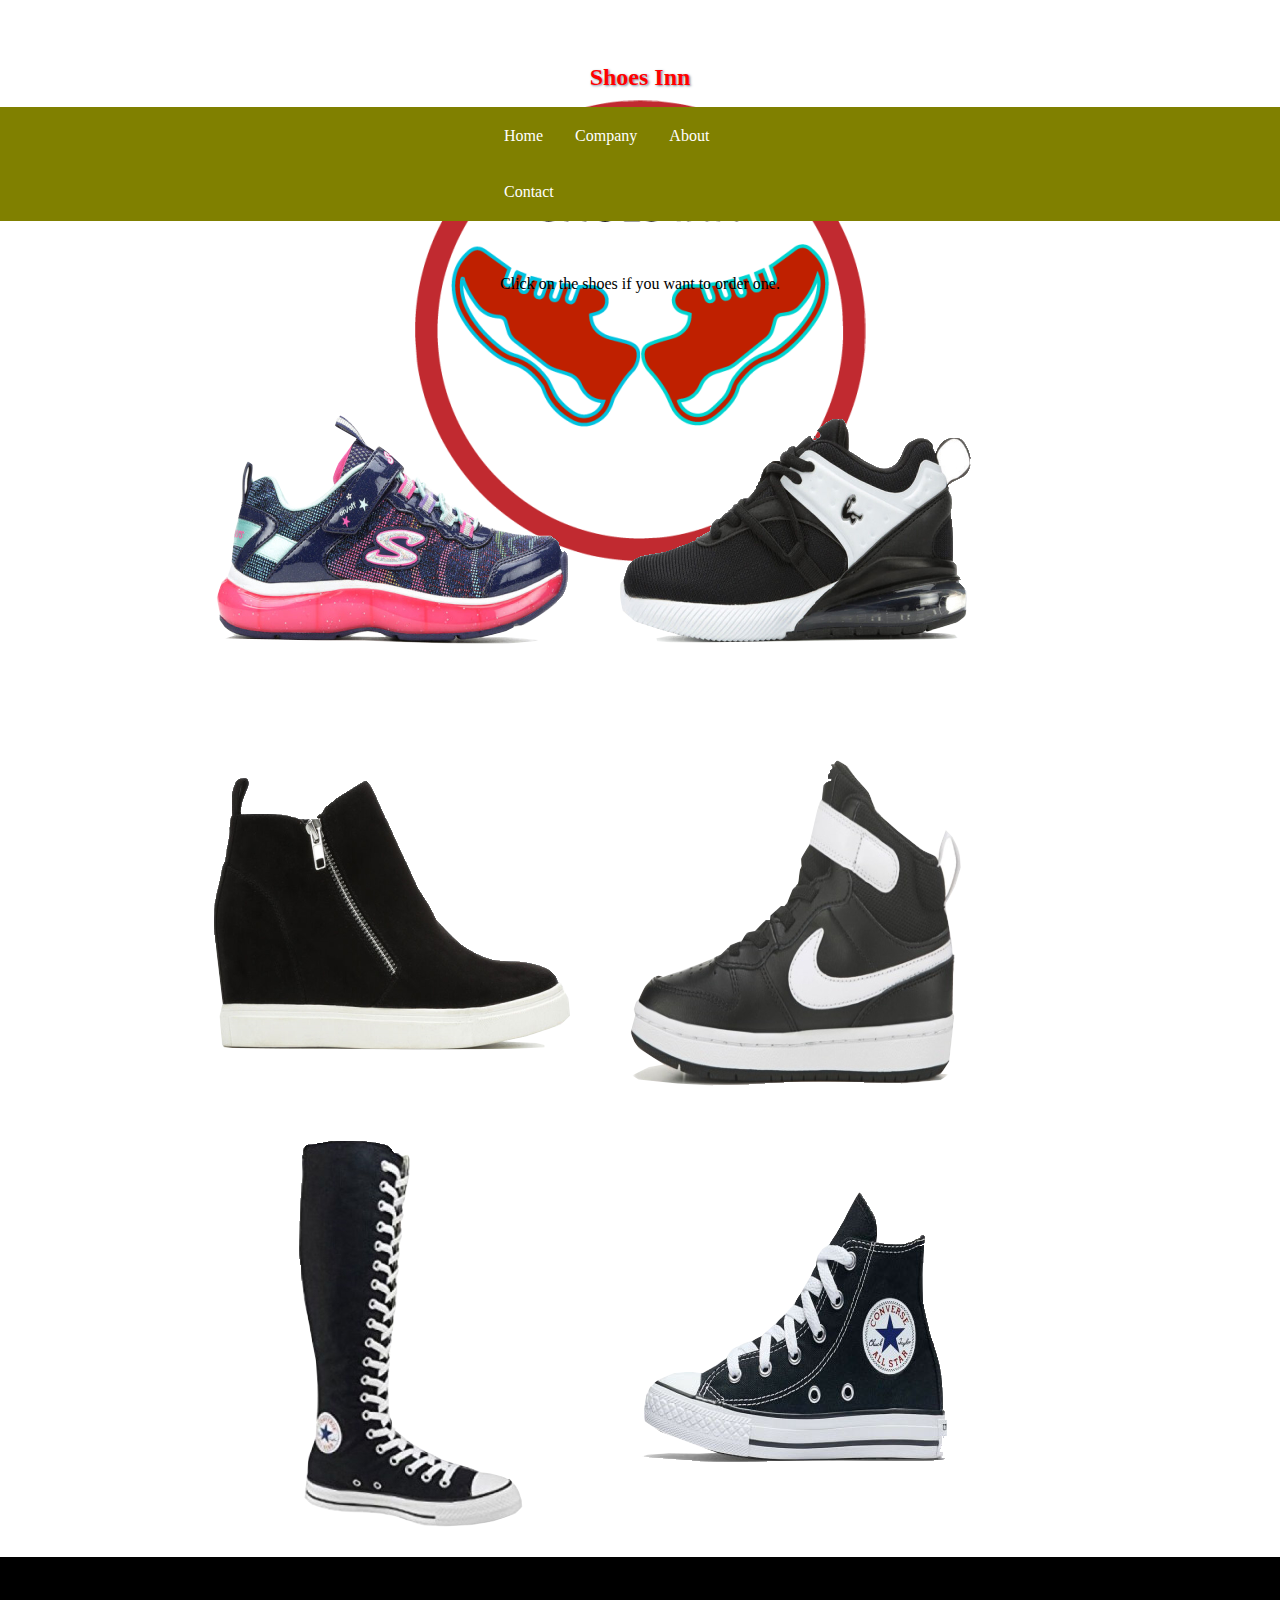
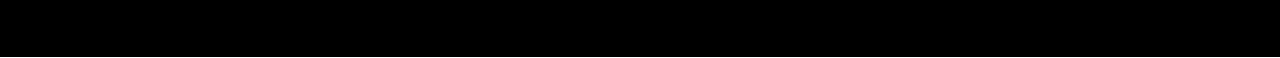
<file: ShoesINN/index.html>
<!DOCTYPE html >
<html>

<head>
<meta charset="utf-8">
<title>Shoes Inn</title>
<link href='http://fonts.googleapis.com/css?family=Marko+One' rel='stylesheet' type='text/css'>
<link rel="stylesheet" href="Styles.css" > 
</head>
<style>
ul {
  list-style-type: none;
  margin: 1px -220px;
  padding: 1px 500px;
  overflow: hidden;
  background-color: #808000;
}

li {
  float: left;
}

li a {
  display: block;
  color: white;
  text-align: center;
  padding: 14px 16px;
  text-decoration: none;
}

li a:hover {
  background-color: #FFF;
}
</stul {
  list-style-type: none;
  margin: 0;
  padding: 0;
  overflow: hidden;
  background-color: #333;
}

li {
  float: left;
}

li a {
  display: block;
  color: white;
  text-align: center;
  padding: 14px 16px;
  text-decoration: none;
}

li a:hover {
  background-color: #111;
}
</style>
<body>

<header>
<h1>Shoes Inn</h1>

<div id="info">

<ul>
  <li><a class="active" href="#home">Home</a></li>
  <li><a href="Company Brand.html">Company</a></li>
  <li><a href="About.html">About</a></li>
  <li><a href="Contact.html">Contact</a></li>
</ul>
</head>
<body>
</header>
<center><p>Click on the shoes if you want to order one.</p></center>
<p>
<a href="OrderShoes.html"><img src="images/1.jpg" alt="1"></a>
<a href="OrderShoes.html"><img src="images/2.jpg" alt="2"></a>
<a href="OrderShoes.html"><img src="images/3.jpg" alt="3"></a>
<a href="OrderShoes.html"><img src="images/4.jpg" alt="4"></a>
<a href="OrderShoes.html"><img src="images/5.jpg" alt="5"></a>
<a href="OrderShoes.html"><img src="images/6.jpg" alt="6"></a>
</p>

<hr class="new5">

</body>
</html>
</file>
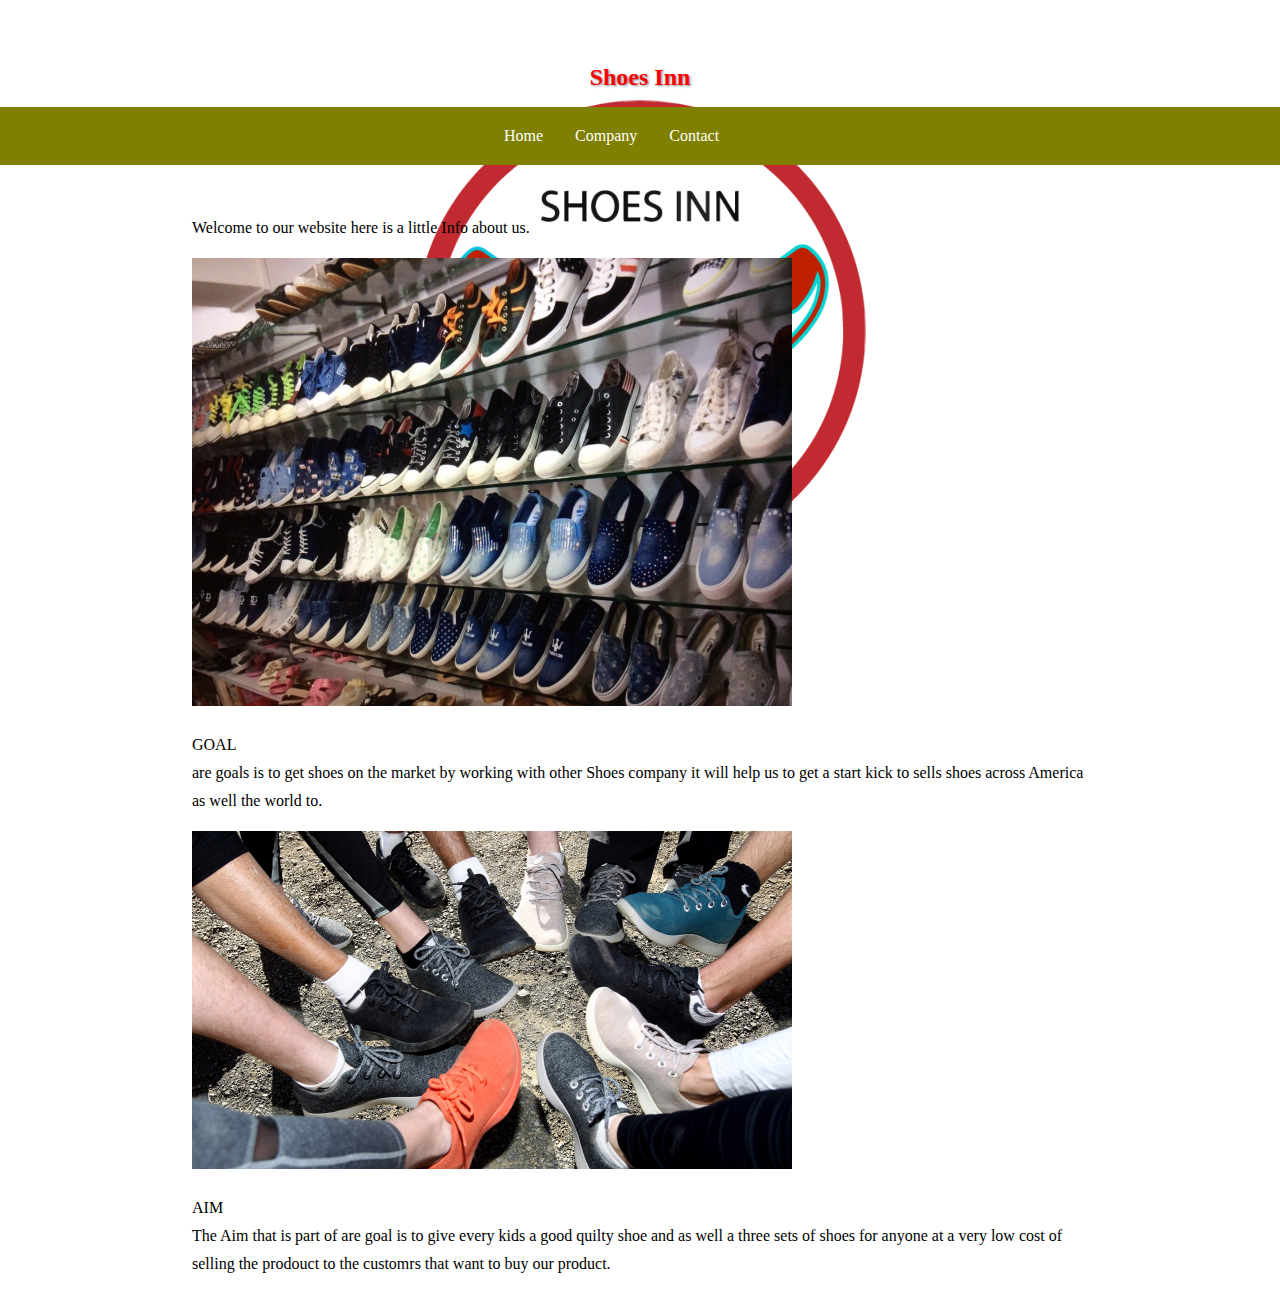
<file: ShoesINN/About.html>
<!DOCTYPE html >
<html>

<head>
<meta charset="utf-8">
<title>About</title>
<link href='http://fonts.googleapis.com/css?family=Marko+One' rel='stylesheet' type='text/css'>
<link rel="stylesheet" href="Styles.css" > 
</head>
<style>
ul {
  list-style-type: none;
  margin: 1px -220px;
  padding: 1px 500px;
  overflow: hidden;
  background-color: #808000;
}

li {
  float: left;
}

li a {
  display: block;
  color: white;
  text-align: center;
  padding: 14px 16px;
  text-decoration: none;
}

li a:hover {
  background-color: #FFF;
}
</stul {
  list-style-type: none;
  margin: 0;
  padding: 0;
  overflow: hidden;
  background-color: #333;
}

li {
  float: left;
}

li a {
  display: block;
  color: white;
  text-align: center;
  padding: 14px 16px;
  text-decoration: none;
}

li a:hover {
  background-color: #111;
}
</style>
<body>


<header>
<h1>Shoes Inn</h1>

<div id="info">

<ul>
  <li><a class="active" href="index.html">Home</a></li>
  <li><a href="Company Brand.html">Company</a></li>
  <li><a href="Contact.html">Contact</a></li>
</ul>
</head>
<body>
</header>

<p>
Welcome to our website here is a little Info about us.
</p>

<img src="images/11.jpg" alt="3"></a></imag>
<p>
GOAL<br>
are goals is to get shoes on the market by working with other Shoes company it will help us to get a start kick to sells shoes across America as well the world to.
</p>

<img src="images/12.jpg" alt="4"></a></imag>
<p>
AIM<br>
The Aim that is part of are goal is to give every kids a good quilty shoe and as well a three sets of shoes for anyone at a very low cost of selling the prodouct to the customrs that want to buy our product.
</p>


</body>
</html>
</file>
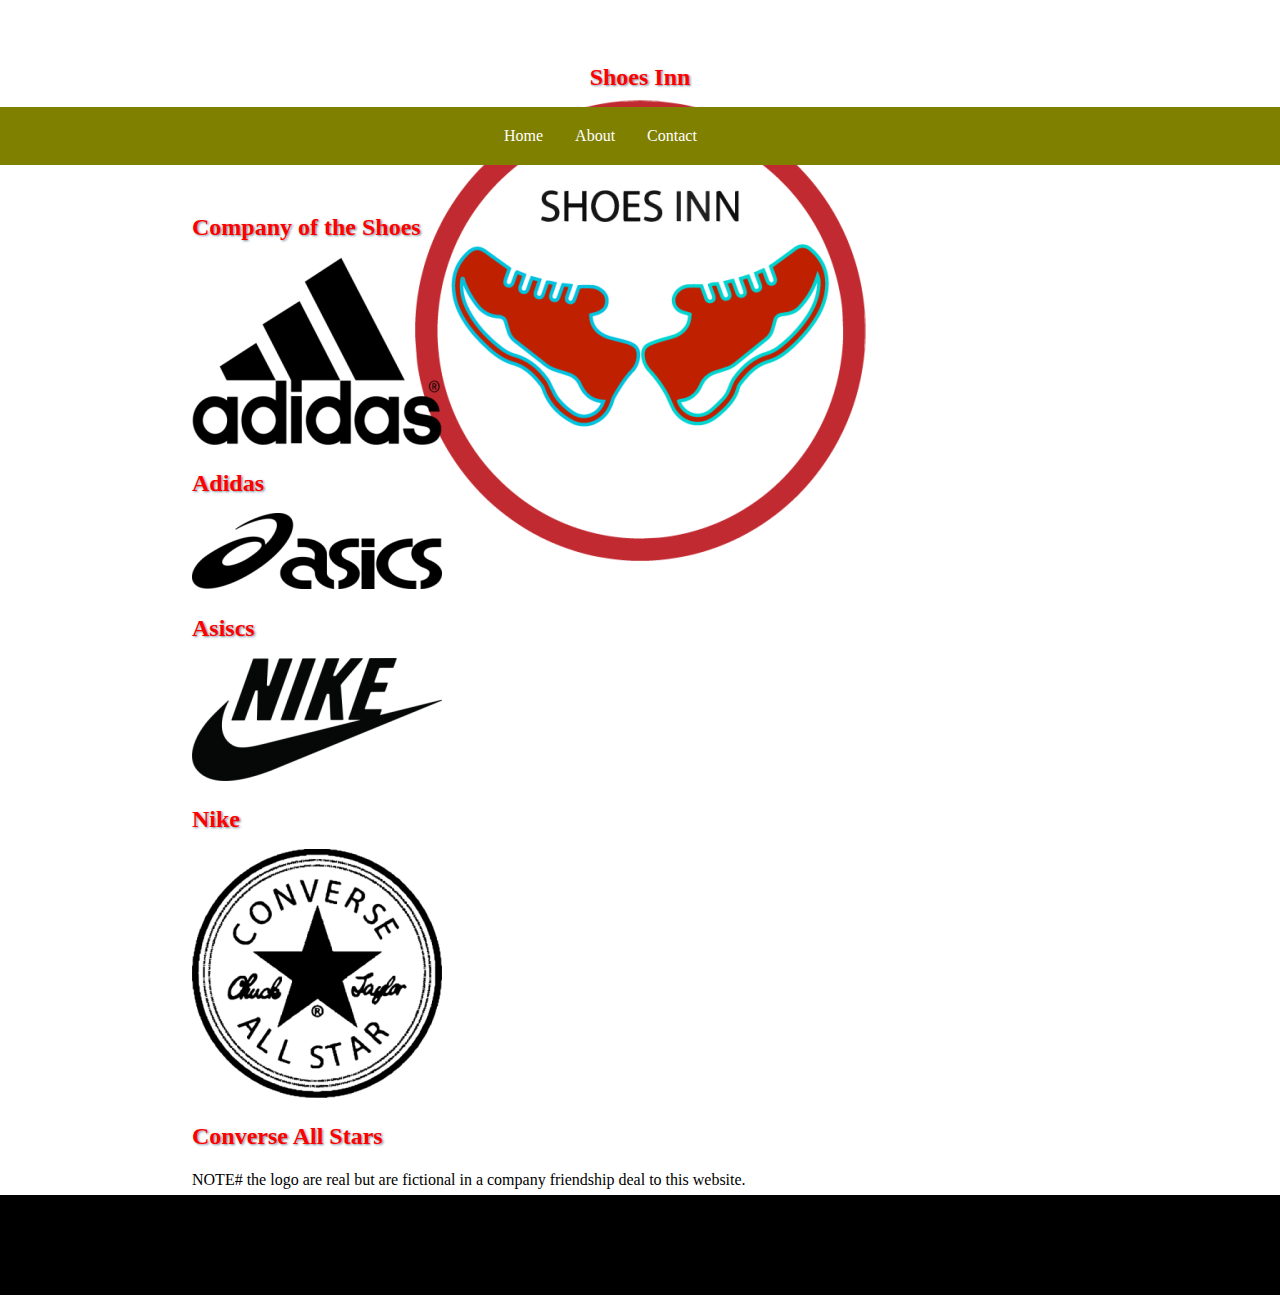
<file: ShoesINN/Company Brand.html>
<!DOCTYPE html >
<html>

<head>
<meta charset="utf-8">
<title>Designer</title>
<link href='http://fonts.googleapis.com/css?family=Marko+One' rel='stylesheet' type='text/css'>
<link rel="stylesheet" href="Styles.css" > 
</head>
<style>
ul {
  list-style-type: none;
  margin: 1px -220px;
  padding: 1px 500px;
  overflow: hidden;
  background-color: #808000;
}

li {
  float: left;
}

li a {
  display: block;
  color: white;
  text-align: center;
  padding: 14px 16px;
  text-decoration: none;
}

li a:hover {
  background-color: #FFF;
}
</stul {
  list-style-type: none;
  margin: 0;
  padding: 0;
  overflow: hidden;
  background-color: #333;
}

li {
  float: left;
}

li a {
  display: block;
  color: white;
  text-align: center;
  padding: 14px 16px;
  text-decoration: none;
}

li a:hover {
  background-color: #111;
}
</style>
<body>

<header>
<h1>Shoes Inn</h1>

<div id="info">

<ul>
  <li><a class="active" href="index.html">Home</a></li>
  <li><a href="About.html">About</a></li>
  <li><a href="Contact.html">Contact</a></li>
  
</ul>
</head>
<body>
</header>
<h1>Company of the Shoes</h1>

<img src="images/1.png" alt="1"></a></imag>

<h1>Adidas</h1>

<img src="images/2.png" alt="2"></a></imag>

<h1>Asiscs</h1>


<img src="images/3.png" alt="3"></a></imag>


<h1>Nike</h1>


<img src="images/4.png" alt="4"></a></imag>

<h1>Converse All Stars</h1>

NOTE# the logo are real but are fictional in a company friendship deal to this website. 

<hr class="new5">

</body>
</html>
</file>
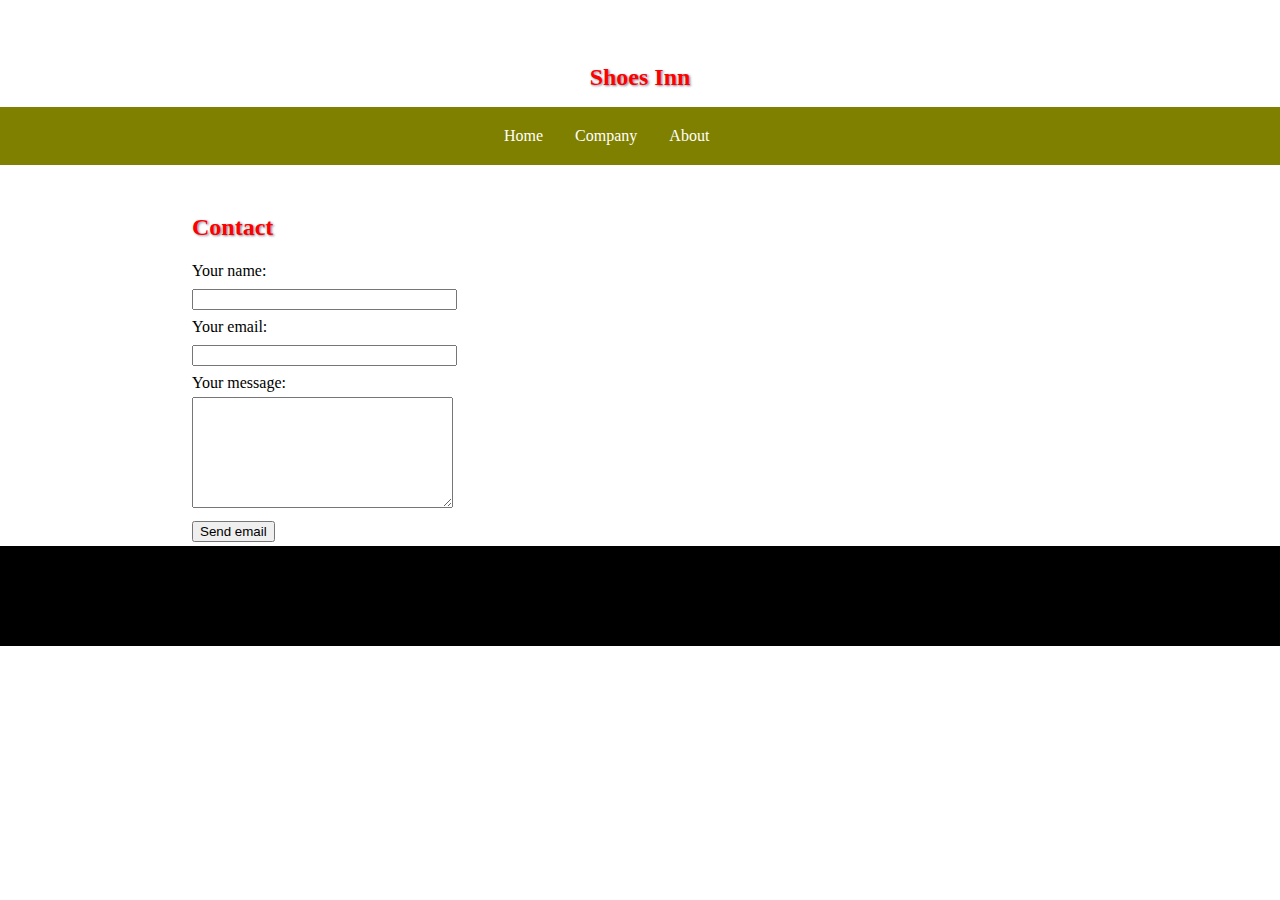
<file: ShoesINN/Contact.html>
<!DOCTYPE html >
<html>

<head>
<meta charset="utf-8">
<title>Contact</title>
<link href='http://fonts.googleapis.com/css?family=Marko+One' rel='stylesheet' type='text/css'>
<link rel="stylesheet" href="Styles2.css" > 
</head>
<style>
ul {
  list-style-type: none;
  margin: 1px -220px;
  padding: 1px 500px;
  overflow: hidden;
  background-color: #808000;
}

li {
  float: left;
}

li a {
  display: block;
  color: white;
  text-align: center;
  padding: 14px 16px;
  text-decoration: none;
}

li a:hover {
  background-color: #FFF;
}
</stul {
  list-style-type: none;
  margin: 0;
  padding: 0;
  overflow: hidden;
  background-color: #333;
}

li {
  float: left;
}

li a {
  display: block;
  color: white;
  text-align: center;
  padding: 14px 16px;
  text-decoration: none;
}

li a:hover {
  background-color: #111;
}
</style>
<body>

<header>
<h1>Shoes Inn</h1>

<div id="info">

<ul>
  <li><a class="active" href="index.html">Home</a></li>
  <li><a href="Company Brand.html">Company</a></li>
  <li><a href="About.html">About</a></li>
</ul>
</head>
<body>
</header>
<h1>Contact</h1>
<div id="after_submit"></div>
<form id="contact_form" action="#" method="POST" enctype="multipart/form-data">
  <div class="row">
    <label class="required" for="name">Your name:</label><br />
    <input id="name" class="input" name="name" type="text" value="" size="30" /><br />
    <span id="name_validation" class="error_message"></span>
  </div>
  <div class="row">
    <label class="required" for="email">Your email:</label><br />
    <input id="email" class="input" name="email" type="text" value="" size="30" /><br />
    <span id="email_validation" class="error_message"></span>
  </div>
  <div class="row">
    <label class="required" for="message">Your message:</label><br />
    <textarea id="message" class="input" name="message" rows="7" cols="30"></textarea><br />
    <span id="message_validation" class="error_message"></span>
  </div>
    
    <input id="submit_button" type="submit" value="Send email" />
</form>

<hr class="new5">

</body>
</html>
</file>
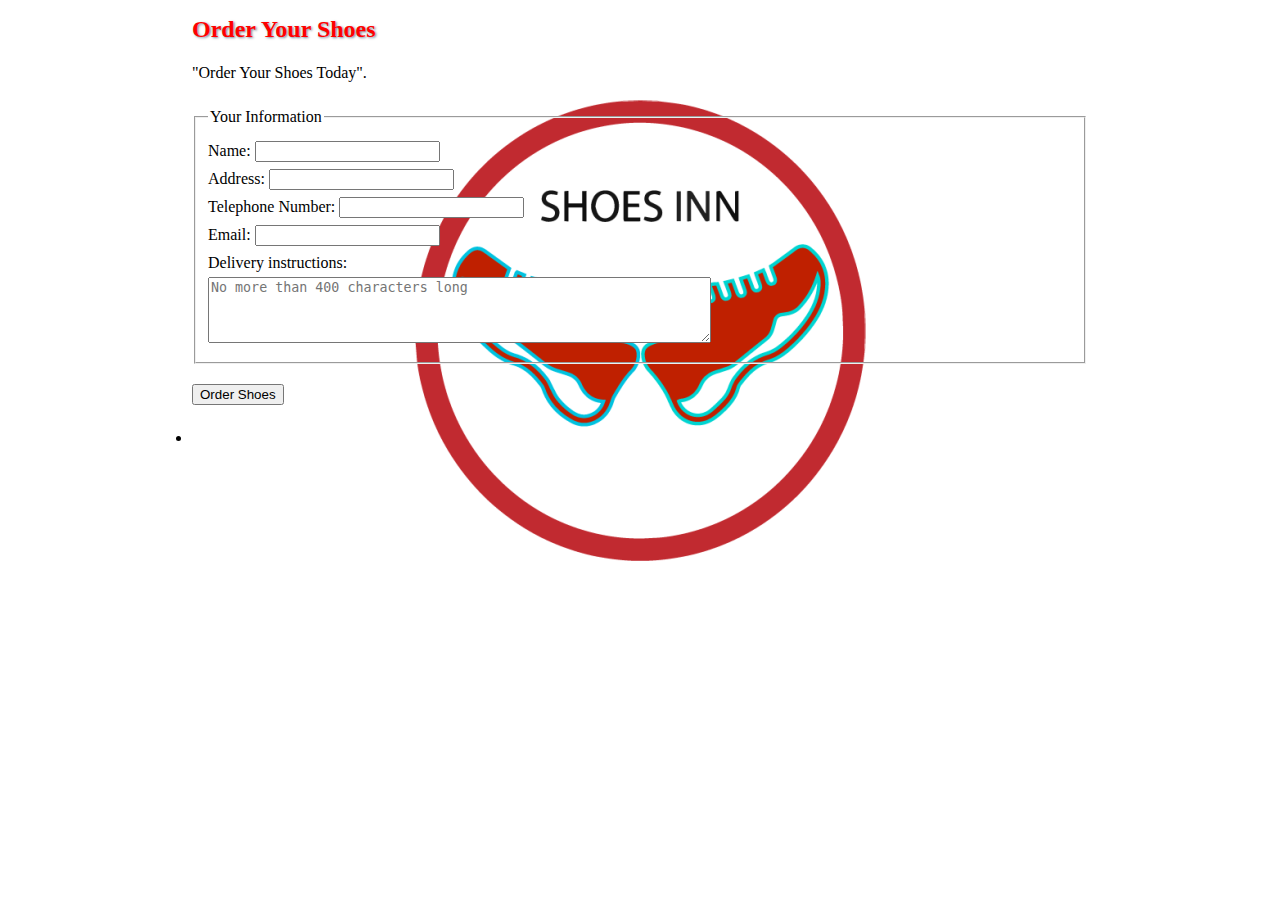
<file: ShoesINN/OrderShoes.html>
<!DOCTYPE html >
<html>
<head>

<link rel="stylesheet" href="Styles.css" >
  <meta charset="utf-8" >
   <title>Order Shoes</title>
   <style type="text/css">
      ol, ul { 
     list-style-type: none;
      }
   </style>
</head>

<body>

<h1>Order Your Shoes</h1>

<p>"Order Your Shoes Today".</p>


<form action="" method="post">

<fieldset>
  <legend>Your Information</legend>
  <ul>
    <li><label for="form-name">Name:</label> <input type="text" name="customername" id="form-name"></li>
    <li><label for="form-address">Address:</label> <input type="text" name="address" id="form-address"></li>
    <li><label for="form-tel">Telephone Number:</label> <input type="tel" name="telephone" id="form-tel"></li>
    <li><label for="form-email">Email: <input type="email" name="email" id="form-email"></label></li>
    <li>Delivery instructions:<br>
    <textarea name="instructions" rows="4" cols="60" maxlength="400" id="form-story" placeholder="No more than 400 characters long"></textarea></li>
  </ul>
</fieldset>


<p><input type="submit" value="Order Shoes">

 <li><a href="index.html">Back Home</a></li>




</form>

</body>
</html>
</file>
<file: ShoesINN/Styles.css>
@charset "UTF-8";
body {
  font-family: Georgia, serif;
  font-size: 100%;
  line-height: 175%;
  margin: 0 15% 0;
  background: #FFFFFF url(images/B.png) no-repeat center 100px fixed;
}
header {
  margin-top: 0;
  padding: 3em 1em 2em 1em;
  text-align: center;
}

a {
  text-decoration: none;
}
a:link {
  color: #FFFFFF;
}
a:visited {
  color: #fff;
}
a:focus, a:hover {
  color: #fff;
  background-color: ;
}
a:active {
  color: #000;
  background-color: #fff;
}

h1 {
  font: bold 1.5em Aclonica;
  text-shadow: .05em .05em .1em lightslategray;
  color: #ff0000;
}
h2 {
  font-size: 1em;
  text-transform: uppercase;
  letter-spacing: .5em;
  text-align: center;
  color: #964B00;
}
dt {
  font-weight: bold;
}
strong {
  font-style: italic;
}
ul {
  list-style-type: none;
  margin: 0;
  padding: 0;
}
#info p {
  font-style: italic;
}
.price {
  font-family: Georgia, serif;
  font-style: italic;
}
p.warning, sup {
  font-size: small;
}
.label {
  font-weight: bold;
  font-variant: small-caps;
  font-style: normal;
}

h2 + p {
  text-align: center;
  font-style: italic;
}

.wrapper {
        text-align: center;
    }
    .wrapper ul {
        display: inline-block;
        margin: 0;
        padding: 0;
        /* For IE, the outcast */
        zoom:1;
        *display: inline;
    }
    .wrapper li {
        float: left;
        padding: 2px 5px;
        border: 1px solid black;
    }
hr.new5 {
  border: 50px solid black;
  border-radius: 5px;
  margin: 1px -205px;
}
</file>
<file: ShoesINN/Styles2.css>
@charset "UTF-8";
body {
  font-family: Georgia, serif;
  font-size: 100%;
  line-height: 175%;
  margin: 0 15% 0;
  background: #FFFFFF
  
}
header {
  margin-top: 0;
  padding: 3em 1em 2em 1em;
  text-align: center;
}

a {
  text-decoration: none;
}
a:link {
  color: #FFFFFF;
}
a:visited {
  color: #fff;
}
a:focus, a:hover {
  color: #fff;
  background-color: ;
}
a:active {
  color: #000;
  background-color: #fff;
}

h1 {
  font: bold 1.5em Aclonica;
  text-shadow: .05em .05em .1em lightslategray;
  color: #ff0000;
}
h2 {
  font-size: 1em;
  text-transform: uppercase;
  letter-spacing: .5em;
  text-align: center;
  color: #964B00;
}
dt {
  font-weight: bold;
}
strong {
  font-style: italic;
}
ul {
  list-style-type: none;
  margin: 0;
  padding: 0;
}
#info p {
  font-style: italic;
}
.price {
  font-family: Georgia, serif;
  font-style: italic;
}
p.warning, sup {
  font-size: small;
}
.label {
  font-weight: bold;
  font-variant: small-caps;
  font-style: normal;
}

h2 + p {
  text-align: center;
  font-style: italic;
}

.wrapper {
        text-align: center;
    }
    .wrapper ul {
        display: inline-block;
        margin: 0;
        padding: 0;
        /* For IE, the outcast */
        zoom:1;
        *display: inline;
    }
    .wrapper li {
        float: left;
        padding: 2px 5px;
        border: 1px solid black;
    }
hr.new5 {
  border: 50px solid black;
  border-radius: 5px;
  margin: 1px -205px;
}
</file>
